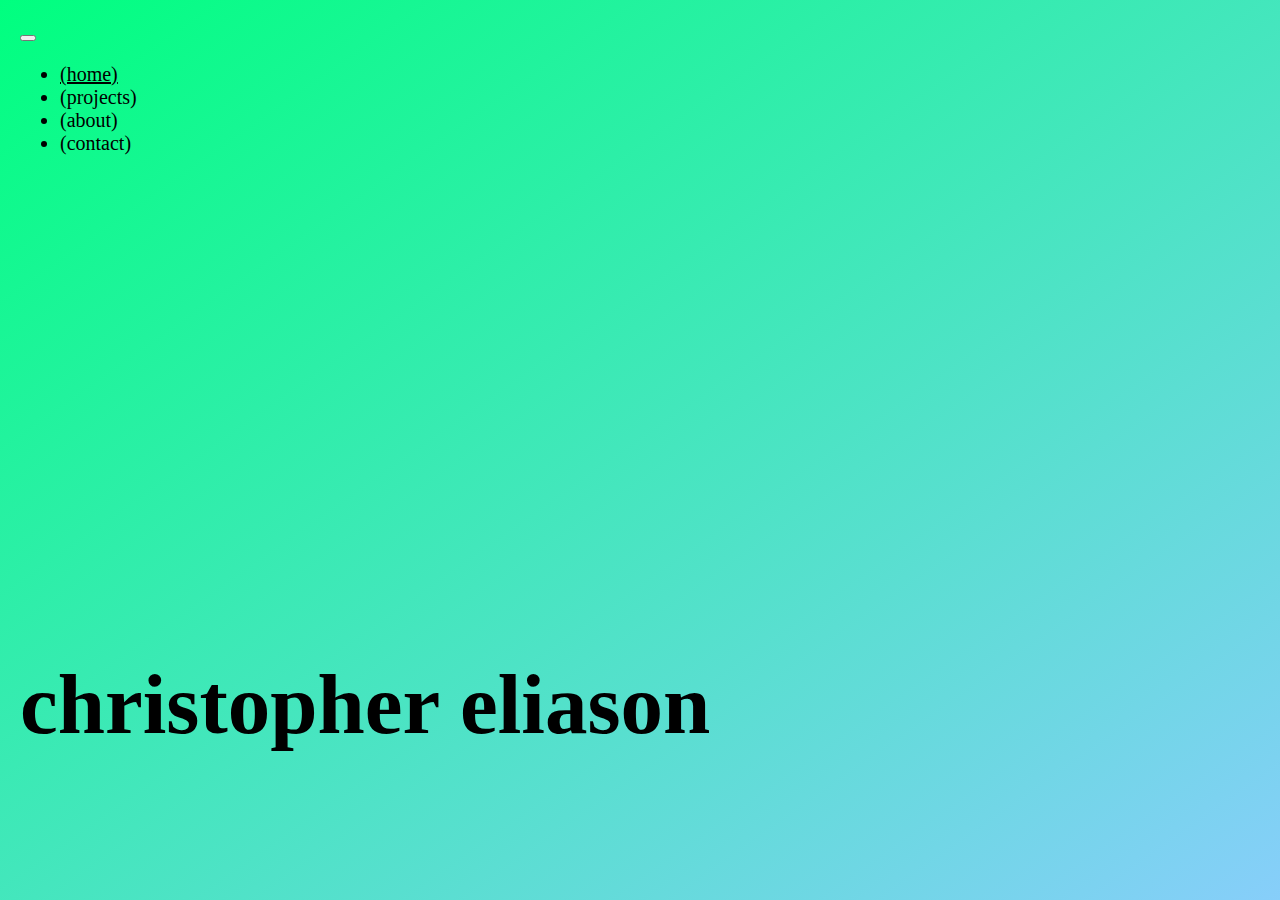
<file: index.html>
<!DOCTYPE html>
<html lang="en">
<head>
    <meta charset="UTF-8">
    <meta name="viewport" content="width=device-width, initial-scale=1">
    <title>chris eliason's portfolio</title>

    <link href="https://cdn.jsdelivr.net/npm/bootstrap@5.1.3/dist/css/bootstrap.min.css" rel="stylesheet"
          integrity="sha384-1BmE4kWBq78iYhFldvKuhfTAU6auU8tT94WrHftjDbrCEXSU1oBoqyl2QvZ6jIW3" crossorigin="anonymous">

    <link rel="stylesheet" href="css/my_styles.css">

    <script src="js/jquery-3.6.0.js"></script>
</head>
<body id="body">
<script src="https://cdn.jsdelivr.net/npm/bootstrap@5.1.3/dist/js/bootstrap.bundle.min.js"
        integrity="sha384-ka7Sk0Gln4gmtz2MlQnikT1wXgYsOg+OMhuP+IlRH9sENBO0LRn5q+8nbTov4+1p"
        crossorigin="anonymous"></script>
<script src="js/main.js"></script>
</body>
</html>
</file>
<file: css/my_styles.css>
body {
    margin-top: 1em;
    margin-left: 1em;
    margin-right: 1em;
    background-image: linear-gradient(to bottom right, springgreen, lightskyblue);
    background-repeat: no-repeat;
    /*background-size: cover;*/
    font-family: Futura;
    font-size: 20px;
    cursor: url(../assets/iconmonstr-x-mark-7.svg), auto;

}

html{
    height: 100%;
    width: 100%;
    cursor: url(../assets/iconmonstr-x-mark-7.svg), auto;
}

.project-selection {
    position: fixed;
    bottom: 50%;
    text-align: center;
    color: black;
    font-family: Futura;
    width: 94%;
}


.weather-map{
    justify-content: center;
    height: 35%;
    width: 70%;
}

.display-4 {
    position: fixed;
    bottom: 10%;
    font-size: 85px;
    text-align: start;
    color: black;
    font-family: Futura;
    width: 100%;
}
.show {
    display: block;
}

.hide {
    display: none;
}


button:hover{
cursor: url(../assets/iconmonstr-x-mark-6.svg), auto;
}

#linkedIn:hover {
    cursor: url(../assets/iconmonstr-x-mark-6.svg), auto;
}

a:hover{
    cursor: url(../assets/iconmonstr-x-mark-6.svg), auto;
}
@media screen and (max-width:474px){
    .welcome-small {
        display:block;
    }

}
@media screen and (min-width:475px){
    .welcome-small {
        display:none;
    }

}

@media screen and (max-width:474px){
    .welcome {
        display:none;
    }

}
@media screen and (min-width:475px){
    .welcome {
        display:block;
    }

}
</file>
